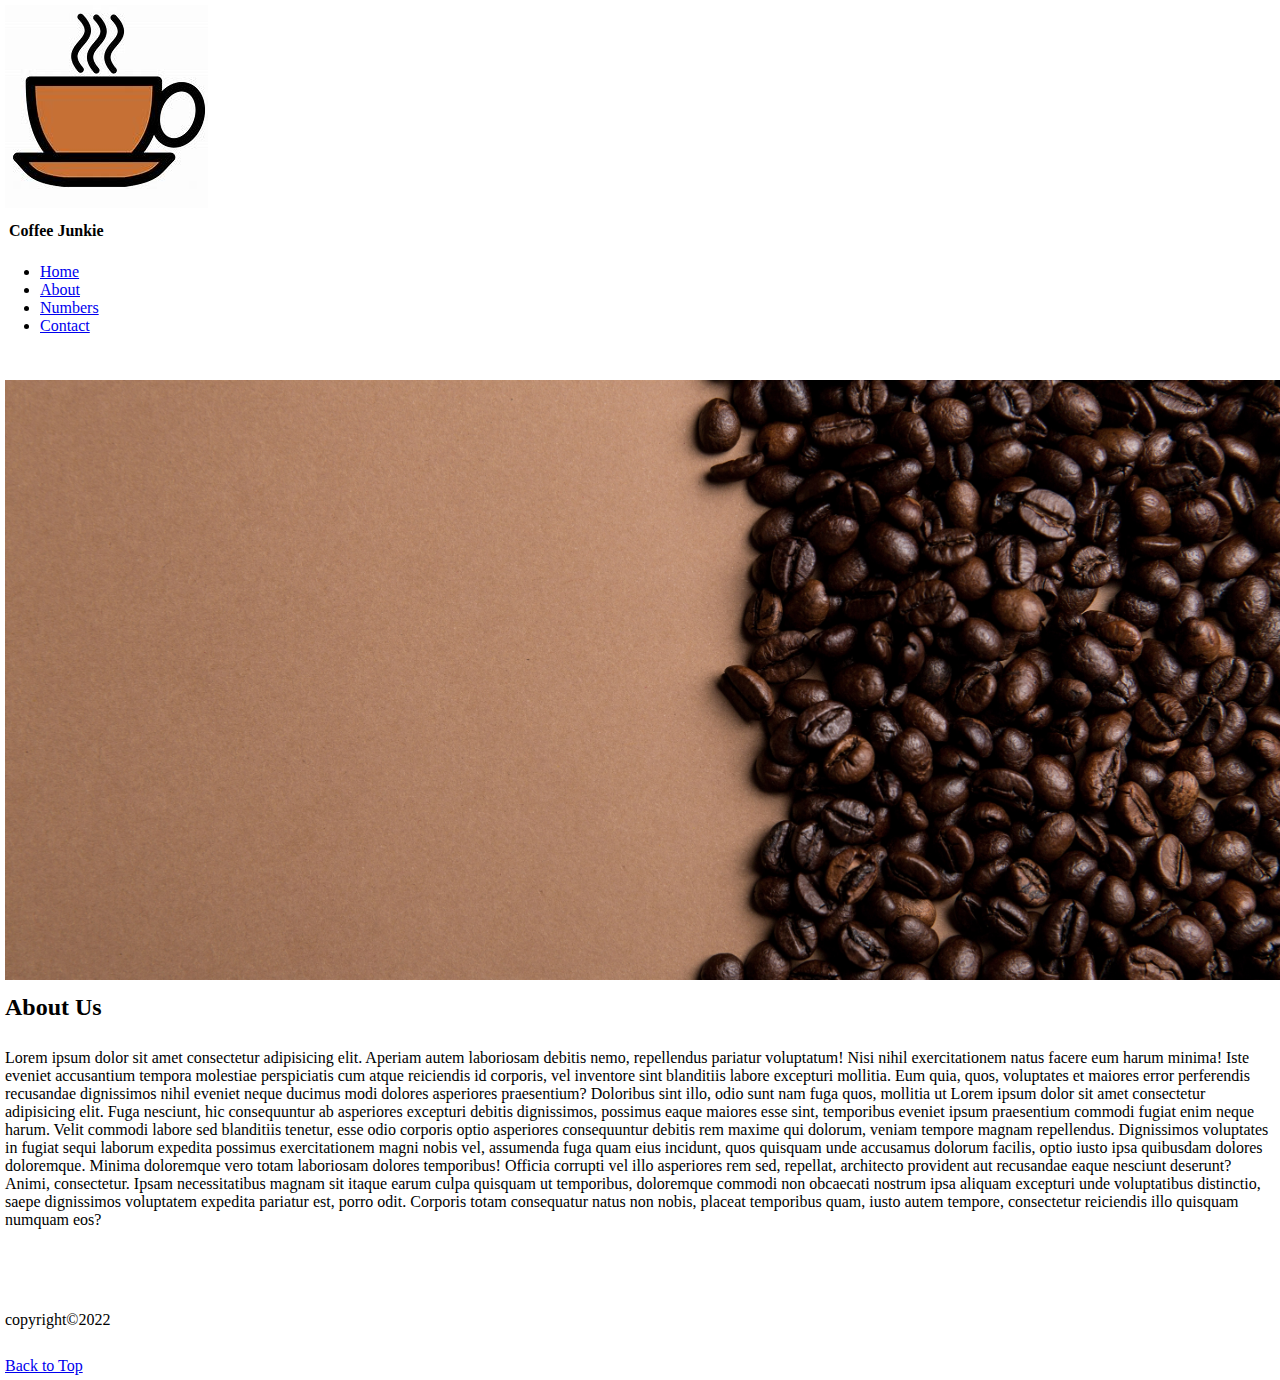
<file: about.html>
<!DOCTYPE html>
<html lang="en">

<head>
    <meta charset="UTF-8">
    <meta http-equiv="X-UA-Compatible" content="IE=edge">
    <meta name="viewport" content="width=, initial-scale=1.0">
    <title>Coffee</title>
    <link rel="stylesheet" type="text/css" href="style.css">

    <!--responsiveness-->
    <link rel="stylesheet" type="text/css" media="screen and (max-width:800px)" href="tablet.css">
    <link rel="stylesheet" type="text/css" media="screen and (max-width:530px)" href="phone.css">
    
</head>
<body>
    <!----LOGO CREATION-->
    <div class="logo">
        <img src="logo.jpg">
        <strong>
            <p>&nbsp;Coffee Junkie</p>
        </strong>
    </div>
    <br>

    <!--Navigation Bar-->
    <ul>
        <li><a href="index.html">Home</a></li>
        <li><a href="about.html">About</a></li>
        <li><a href="numbers.html">Numbers</a></li>
        <li><a href="contact.html">Contact</a></li>
    </ul>

    <!--Image-->
    <div class="image">
    
        <!--Coffee Description-->
        <center>
            <img src="image.jpg">
        </center>
    </div>

<!---About Us Section--> 
<h2>About Us</h2>   
<br>
<p class="smaller">Lorem ipsum dolor sit amet consectetur adipisicing elit. Aperiam autem laboriosam debitis nemo, repellendus pariatur voluptatum! 
   Nisi nihil exercitationem natus facere eum harum minima! Iste eveniet accusantium tempora molestiae perspiciatis cum atque reiciendis
   id corporis, vel inventore sint blanditiis labore excepturi mollitia. Eum quia, quos, voluptates et maiores error perferendis recusandae
   dignissimos nihil eveniet neque ducimus modi dolores asperiores praesentium? Doloribus sint illo, odio sunt nam fuga quos, mollitia ut
   Lorem ipsum dolor sit amet consectetur adipisicing elit. Fuga nesciunt, hic consequuntur ab asperiores excepturi debitis dignissimos,
   possimus eaque maiores esse sint, temporibus eveniet ipsum praesentium commodi fugiat enim neque harum. Velit commodi labore sed blanditiis
   tenetur, esse odio corporis optio asperiores consequuntur debitis rem maxime qui dolorum, veniam tempore magnam repellendus.
   Dignissimos voluptates in fugiat sequi laborum expedita possimus exercitationem magni nobis vel, assumenda fuga quam eius incidunt, quos quisquam unde accusamus dolorum facilis, optio iusto ipsa quibusdam dolores doloremque. Minima doloremque vero totam laboriosam dolores temporibus! Officia corrupti vel illo asperiores rem sed, repellat, architecto provident aut recusandae eaque nesciunt deserunt? Animi, consectetur. Ipsam necessitatibus magnam sit itaque earum culpa quisquam ut temporibus, doloremque commodi non obcaecati nostrum ipsa aliquam excepturi unde voluptatibus distinctio, saepe dignissimos voluptatem expedita pariatur est, porro odit. Corporis totam consequatur natus non nobis, 
   placeat temporibus quam, iusto autem tempore, consectetur reiciendis illo quisquam numquam eos? </p>
<br>
<br>
<br>
<br>

<!--Copyright Creation-->
<p>copyright&copy;2022</p>
<br>

<!--Page Link-->
<p><a href="about.html">Back to Top</a></p>
    </body>
</file>
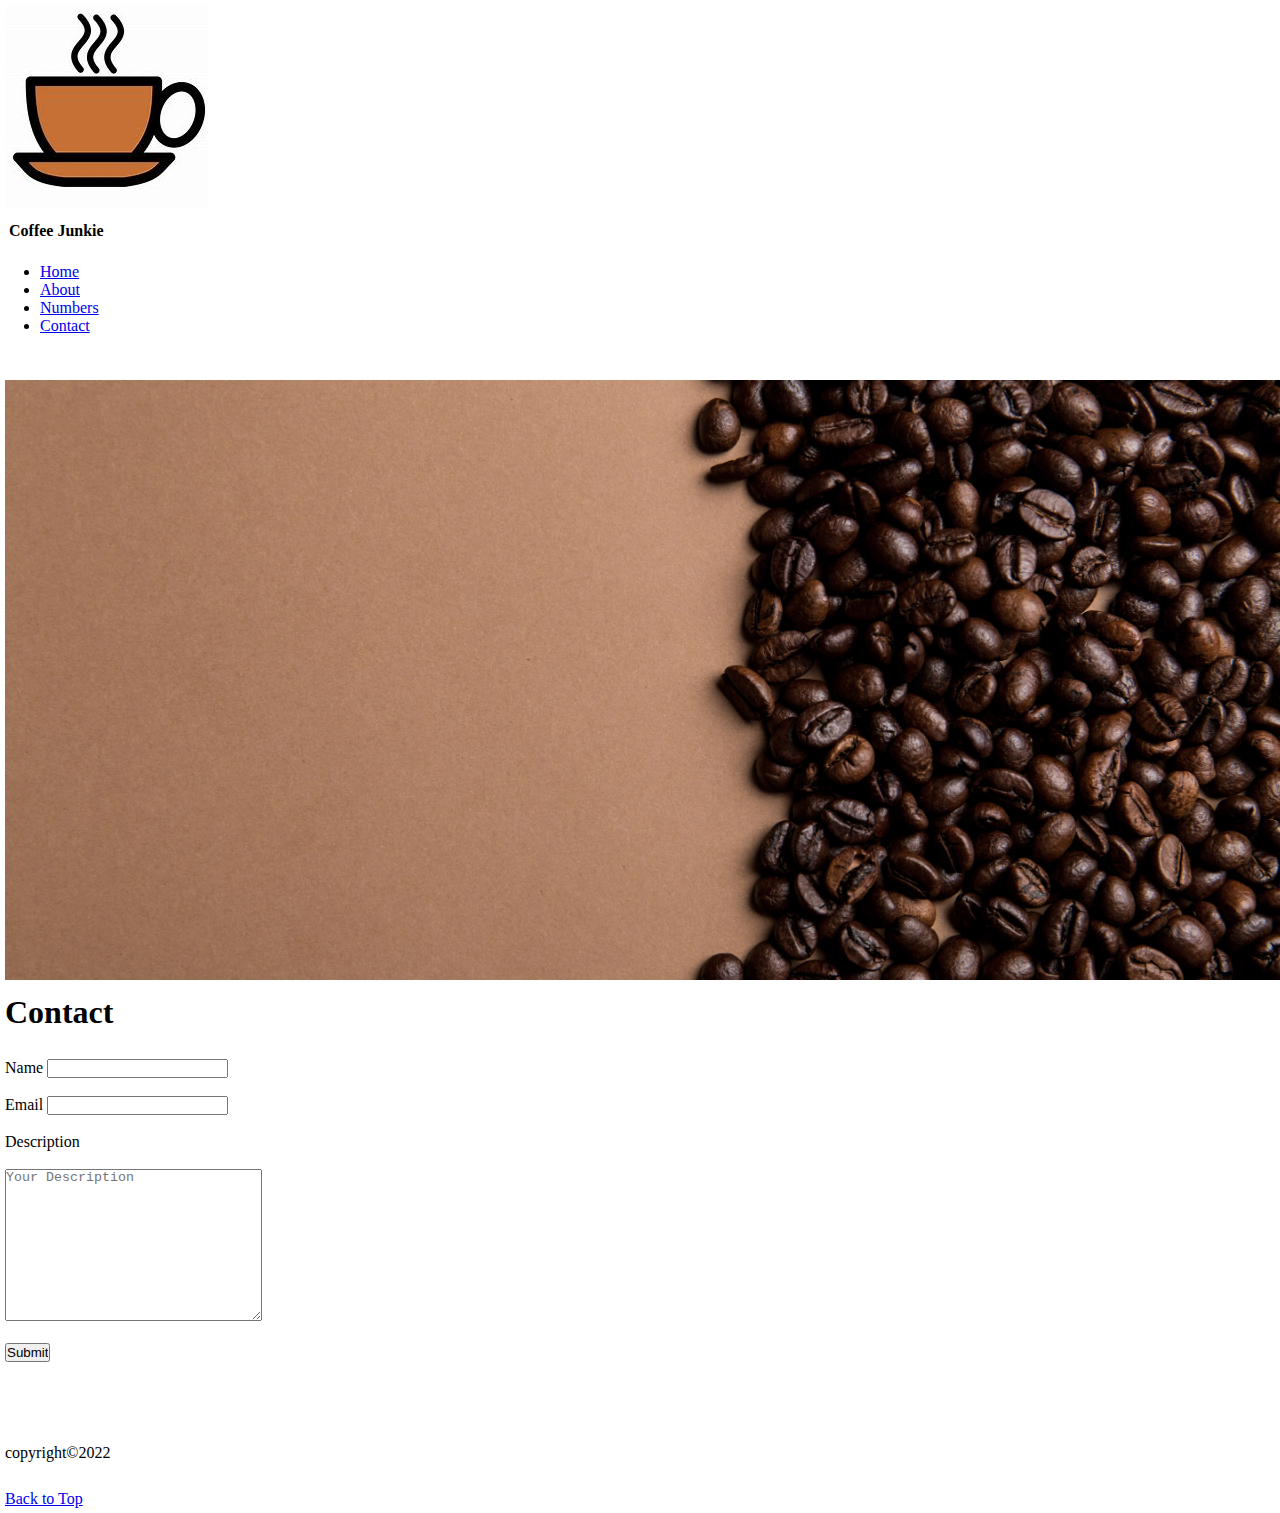
<file: contact.html>
<!DOCTYPE html>
<html lang="en">

<head>
    <meta charset="UTF-8">
    <meta http-equiv="X-UA-Compatible" content="IE=edge">
    <meta name="viewport" content="width=, initial-scale=1.0">
    <title>Coffee</title>
    <link rel="stylesheet" type="text/css" href="style.css">

    <!--responsiveness-->
    <link rel="stylesheet" type="text/css" media="screen and (max-width:800px)" href="tablet.css">
    <link rel="stylesheet" type="text/css" media="screen and (max-width:530px)" href="phone.css">
</head>
<body>
    <!----LOGO CREATION-->
    <div class="logo">
        <img src="logo.jpg">
        <strong>
            <p>&nbsp;Coffee Junkie</p>
        </strong>
    </div>
    <br>

    <!--Navigation Bar-->
    <ul>
        <li><a href="index.html">Home</a></li>
        <li><a href="about.html">About</a></li>
        <li><a href="numbers.html">Numbers</a></li>
        <li><a href="contact.html">Contact</a></li>
    </ul>

    <!--Image-->
    <div class="image">
    
        <!--Coffee Description-->
        <center>
            <img src="image.jpg">
        </center>
    </div>

 <!--Contact section-->
 <h1>Contact</h1>
 <br>
 <form action="https://formsubmit.co/a25f5922273812c0896143acffea61b7" method="post">
     Name <input  type="text" name="name">
     <br>
     <br>
     Email <input type="email" name="email">
     <br>
     <br>
    Description
    <br>
    <br>
    <textarea cols="30" rows="10" type="textarea" name="Description" placeholder="Your Description"></textarea>
    <br>
    <br>
    <input type="submit" name="submit" value="Submit">
 </form>
<br>
<br>
<br>
<br>

<!--Copyright Creation-->
<p>copyright&copy;2022</p>
<br>

<!--Page Link-->
<p><a href="contact.html">Back to Top</a></p>
    </body>
</file>
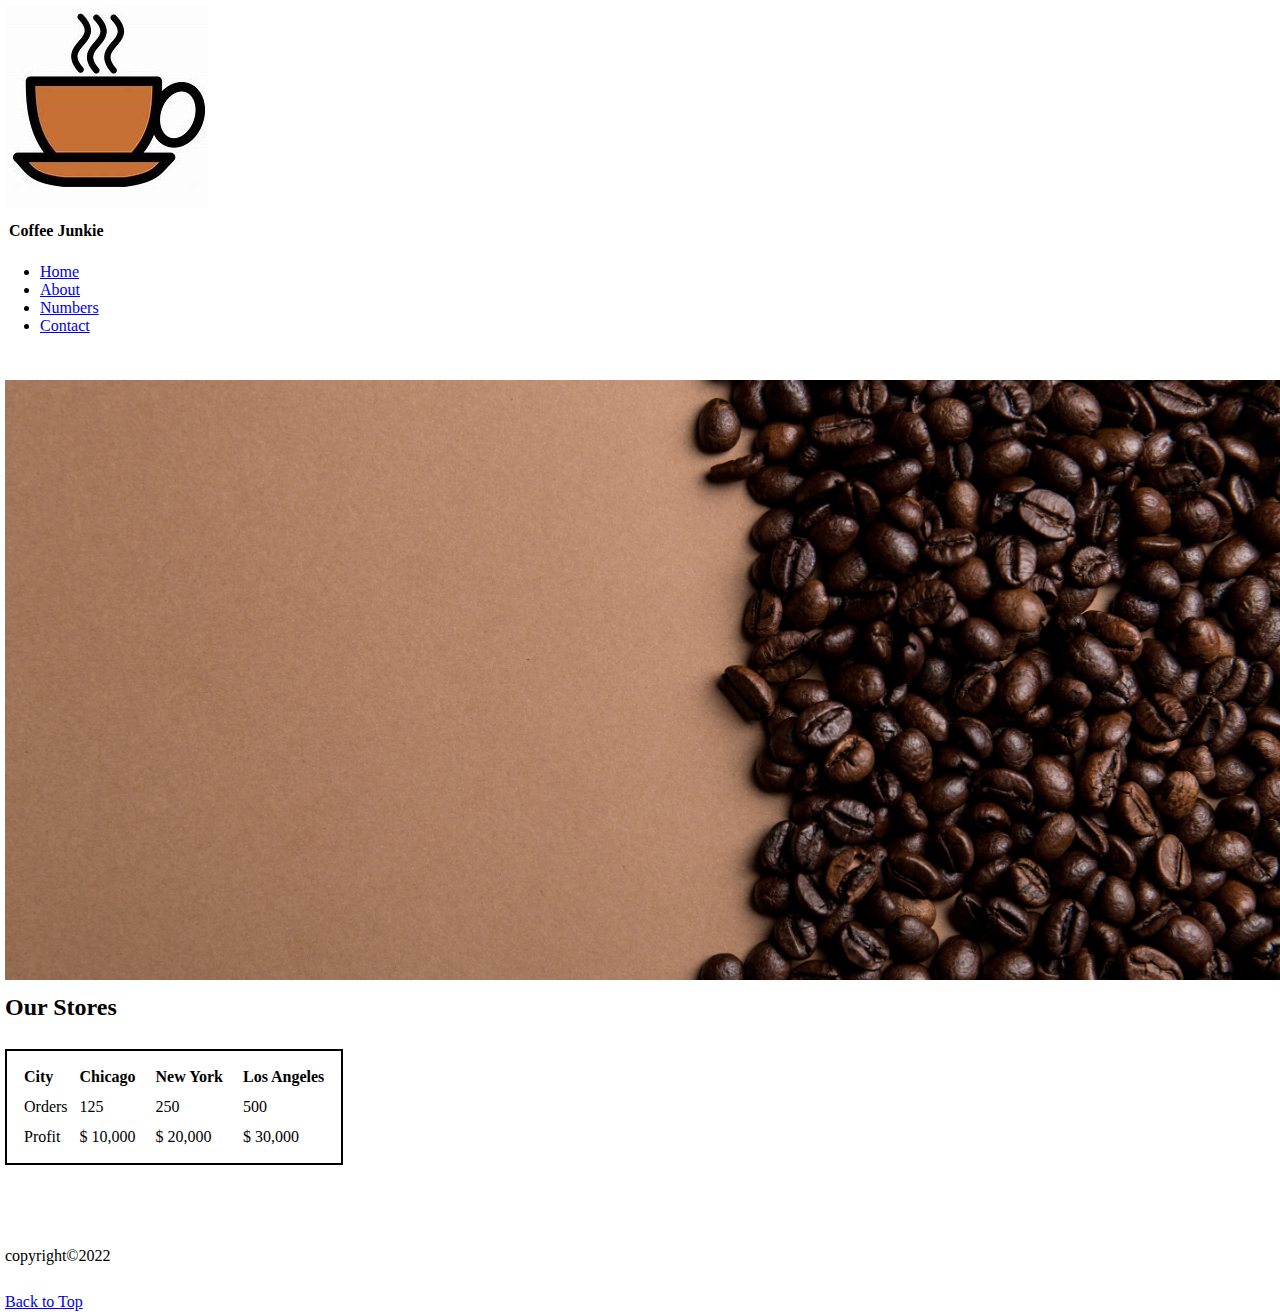
<file: numbers.html>
<!DOCTYPE html>
<html lang="en">

<head>
    <meta charset="UTF-8">
    <meta http-equiv="X-UA-Compatible" content="IE=edge">
    <meta name="viewport" content="width=, initial-scale=1.0">
    <title>Coffee</title>
    <link rel="stylesheet" type="text/css" href="style.css">

    <!--responsiveness-->
    <link rel="stylesheet" type="text/css" media="screen and (max-width:800px)" href="tablet.css">
    <link rel="stylesheet" type="text/css" media="screen and (max-width:530px)" href="phone.css">
</head>
<body>
    <!----LOGO CREATION-->
    <div class="logo">
        <img src="logo.jpg">
        <strong>
            <p>&nbsp;Coffee Junkie</p>
        </strong>
    </div>
    <br>

    <!--Navigation Bar-->
    <ul>
        <li><a href="index.html">Home</a></li>
        <li><a href="about.html">About</a></li>
        <li><a href="numbers.html">Numbers</a></li>
        <li><a href="contact.html">Contact</a></li>
    </ul>

    <!--Image-->
    <div class="image">
    
        <!--Coffee Description-->
        <center>
            <img src="image.jpg">
        </center>
    </div>

    <!--Table Section-->
    <h2>Our Stores</h2>
    <br>
    <table>
        <tr class="bold">
            <td>
                City&nbsp;
            </td>
            <td>
                Chicago&nbsp;&nbsp;
            </td>
            <td>
                New York&nbsp;&nbsp;
            </td>
            <td>
                Los Angeles
            </td>
        </tr>
        <tr>
            <td>Orders</td>
            <td>125</td>
            <td>250</td>
            <td>500</td>
        </tr>
        <tr>
            <td>Profit</td>
            <td>$ 10,000</td>
            <td>$ 20,000</td>
            <td>$ 30,000</td>
        </tr>
    </table>
<br>
<br>
<br>
<br>

<!--Copyright Creation-->
<p>copyright&copy;2022</p>
<br>
<!--Page Link-->
<p><a href="numbers.html">Back to Top</a></p>
</body>
</file>
<file: style.css>
* {
  margin: 0;
  padding: 0;
  box-sizing: border-box;
}
html {
  scroll-behavior: smooth;
}
ul {
  padding: 40px;
  padding-top: 0;
}
.image img {
  height: 600px;
  width: 100%;
  object-fit: cover;
}
.logo img {
  width: 203px;
  height: 203px;
}
img {
  width: 300px;
  height: 200px;
  object-fit: cover;
  margin: 5px;
}
table {
  border: 2px solid black;
  margin: 5px;
  padding: 10px;
}
td {
  padding: 5px;
}
tr {
  padding: 5px;
}
.bold {
  font-weight: bold;
}
h1,
h2,
h3,
p,
form {
  margin: 5px;
}
</file>
<file: tablet.css>
.image img {
  height: 600px;
  width: 93%;
  object-fit: cover;
}
.smaller {
  font-size: 14px;
  line-height: 40px;
}
</file>
<file: phone.css>
.image img {
  height: 400px;
  width: 93%;
  object-fit: cover;
}
</file>
